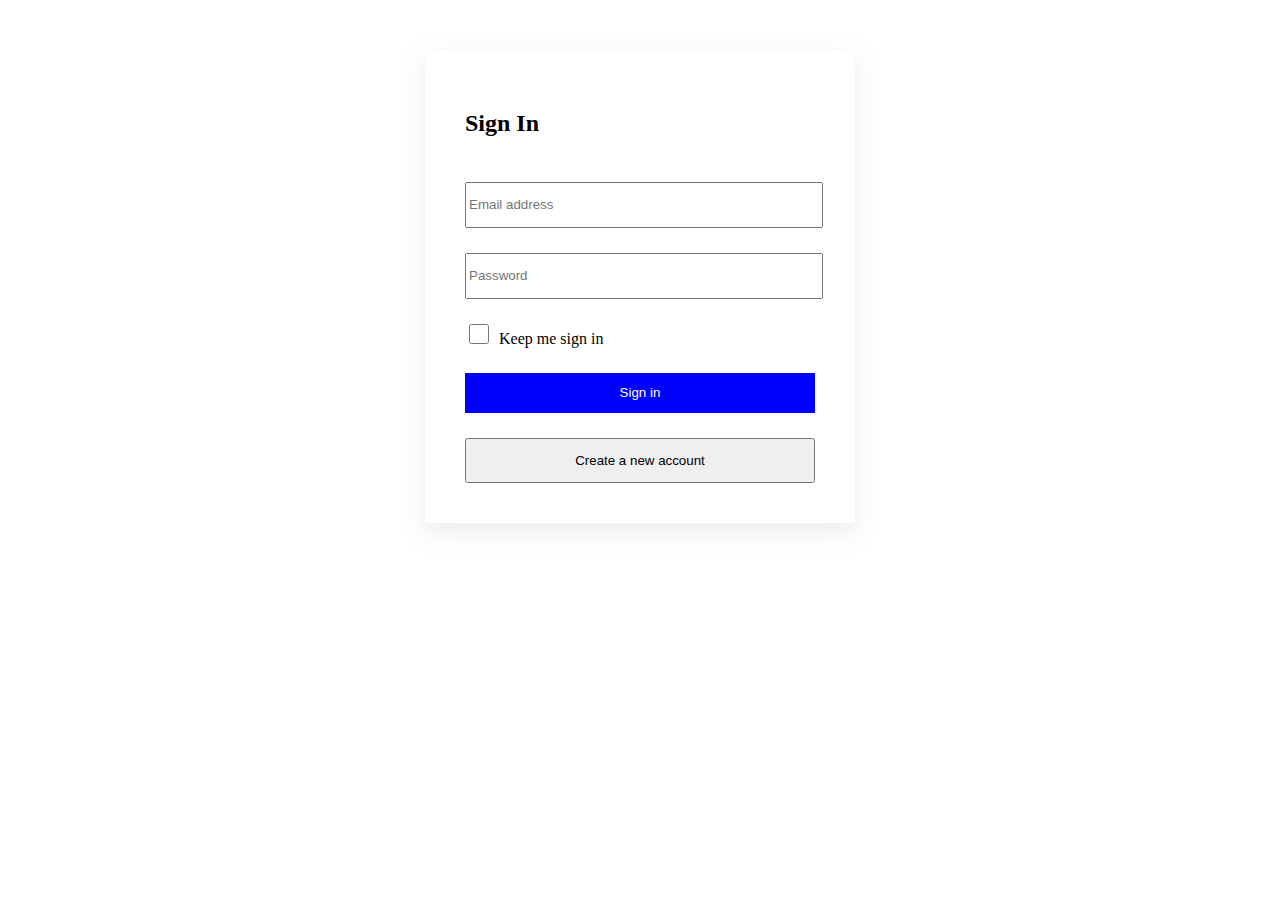
<file: geekbuying/html/login.html>
<!DOCTYPE html>
<html lang="en">
<head>
    <meta charset="UTF-8">
    <meta http-equiv="X-UA-Compatible" content="IE=edge">
    <meta name="viewport" content="width=device-width, initial-scale=1.0">
    <title>login</title>
    <style>
        body{
        background-image:url(https://img.gkbcdn.com/s3/bn/2203/signin-6239450f2b40c91b9c8a4526.jpg);
        background-repeat: no-repeat;
        }
        #container{
            width: 350px;
           
            padding: 40px;
            margin: 50px auto;
            background-color: white;
            box-shadow: rgba(149, 157, 165, 0.2) 0px 8px 24px;
        }
        input{
            width: 100%;
            height: 40px;
            margin-top: 25px;
        }
        button{
            width: 100%;
            height: 45px;
            margin-top: 25px;
            
        }
        #submit{
            background-color: blue;
            border: 0px;
            color: white;
            
        }
        .check{
            height: 20px;
            width: 20px;
            margin-right: 10px;
            
        }
       
        
    </style>
</head>
<body> 
    <div id="container">
     <form action="">
        <h2>Sign In</h2>
        <input id="email" type="email" placeholder="Email address">
        <input id="pass" type="password" placeholder="Password">
        <label for=""><input class="check" type="checkbox" >Keep me sign in</label>
        <input id="submit" type="submit" value="Sign in">
     </form>
     <button onclick=" window.location.href='signup.html'">Create a new account</button>
    </div>
</body>
</html> 

<script>
    document.querySelector("form").addEventListener("submit",signin)



    function signin(e){
        e.preventDefault();

        var email = document.getElementById("email").value;
        var pass = document.getElementById("pass").value;

      
       var data= JSON.parse(localStorage.getItem("signupdata"));
             var credentials= false;
         for(var i=0; i<data.length; i++){
             if(data[i].Email_id == email && data[i].pass_word == pass){
                 credentials= true;
                 break;
             }
         }
         if(credentials){
                 alert("Login successful");
                 window.location.href="../index.html";
             }else{
                 alert("Wrong Credentials");
             }
    }
</script>
</file>
